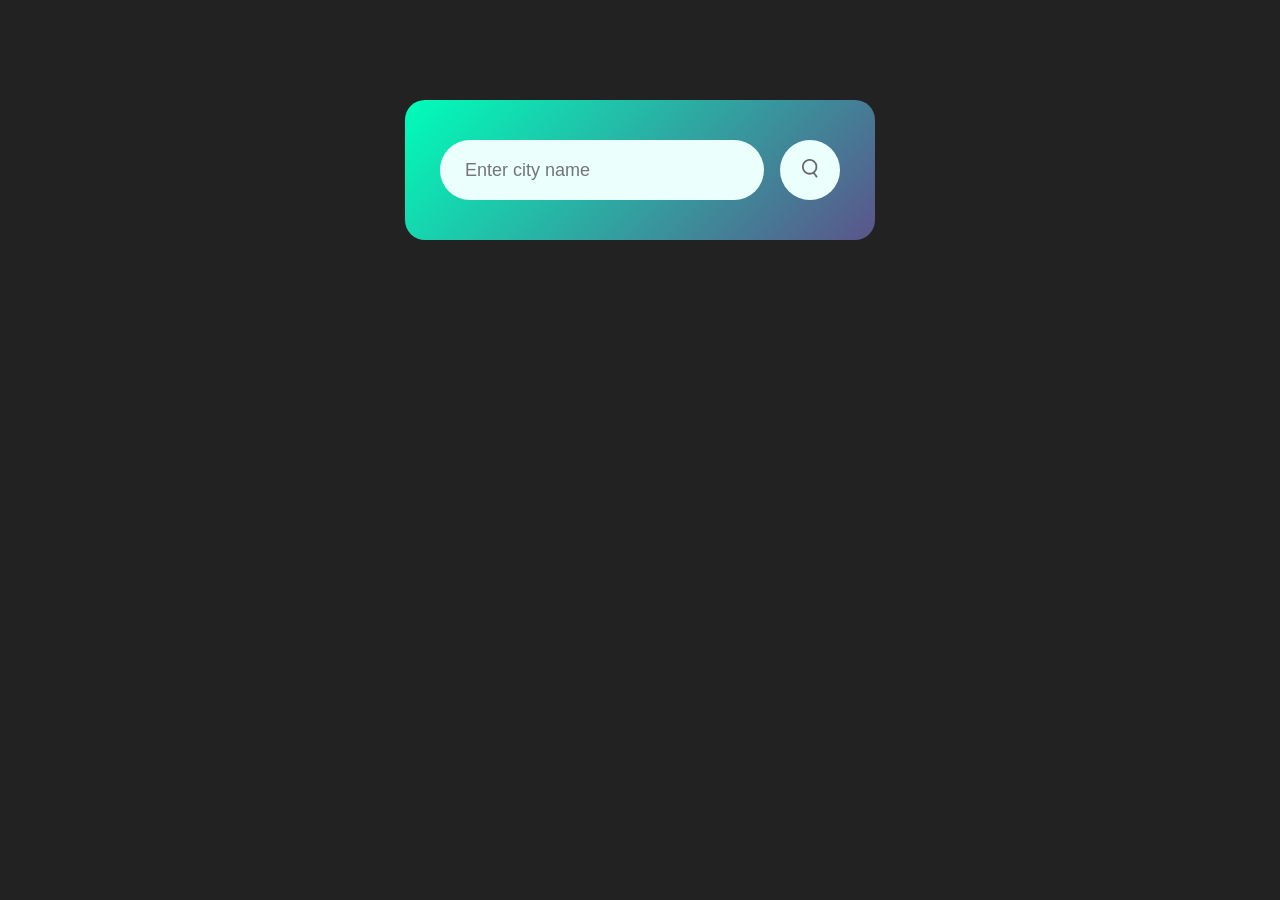
<file: index.HTML>
<!DOCTYPE html>
<html>
    <head>
        <meta name="viewport" content="width=device-width, initial-scale=1.0">
        <title>Weather App</title>
        <link rel="stylesheet" href="style.css">
    </head>
    <body>
        <div class="card">
            <div class="search">
                <input type="text" placeholder="Enter city name" spellcheck="false">
                <button><img src="images/search.png" alt=""></button>
            </div>
            <div class="error">
                <p>Invalid city name</p>
            </div>
            <div class="weather">
                <img src = "images/rain.png" class="weather-icon">
                <h1 class="temp">22°c</h1>
                <h2 class="city">New York</h2>
                <div class="details">
                    <div class="col">
                        <img src="images/humidity.png">
                        <div>
                            <p class="humidity">50%</p>
                            <p>Humidity</p>
                        </div>
                    </div>
                    <div class="col">
                        <img src="images/wind.png">
                        <div>
                            <p class="wind">15 km/h</p>
                            <p>Wind Speed</p>
                        </div>
                    </div>
                </div>
            </div>
        </div>
        
        <script src="app.js" type="module"></script>
    </body>
</html>
</file>
<file: style.css>
*{
    margin: 0;
    padding: 0;
    font-family: "Poppins", sans-serif;
    box-sizing: border-box;
}
body{
    background: #222;
}
.card{
    width: 90%;
    max-width: 470px;
    background: linear-gradient(135deg, #00feba, #5b548a);
    color: #fff;
    margin: 100px auto 0;
    border-radius: 20px;
    padding: 40px 35px;
    text-align: center;
}
.search{
    width: 100%;
    display: flex;
    align-items: center;
    justify-content: space-between;
}
.search input{
    border: 0;
    outline: 0;
    background: #ebfffc;
    color: #555;
    padding: 10px 25px;
    height: 60px;
    border-radius: 30px;
    flex: 1;
    margin-right: 16px;
    font-size: 18px;
}
.search button{
    border: 0;
    outline: 0;
    background: #ebfffc;
    border-radius: 50%;
    width: 60px;
    height: 60px;
    cursor: pointer;
}
.search button img{
    width: 16px;
}
.weather-icon{
    width: 170px;
    margin-top: 30px;
}
.weather h1{
    font-size: 80px;
    font-weight: 500;
}
.weather h2{
    font-size: 45px;
    font-weight: 400;
    margin-top: -10px;
}
.details{
    display: flex;
    align-items: center;
    justify-content: space-between;
    padding: 0 20px;
    margin-top: 50px;
}
.col{
    display: flex;
    align-items: center;
    text-align: left;
}
.col img{
    width: 40px;
    margin-right: 10px;
}
.humidity, .wind{
    font-size: 28px;
    margin-top: -6px;
}
.weather{
    display: none;
}
.error{
    text-align: left;
    margin-left: 10px;
    font-size: 14px;
    margin-top: 10px;
    display: none;
}
</file>
